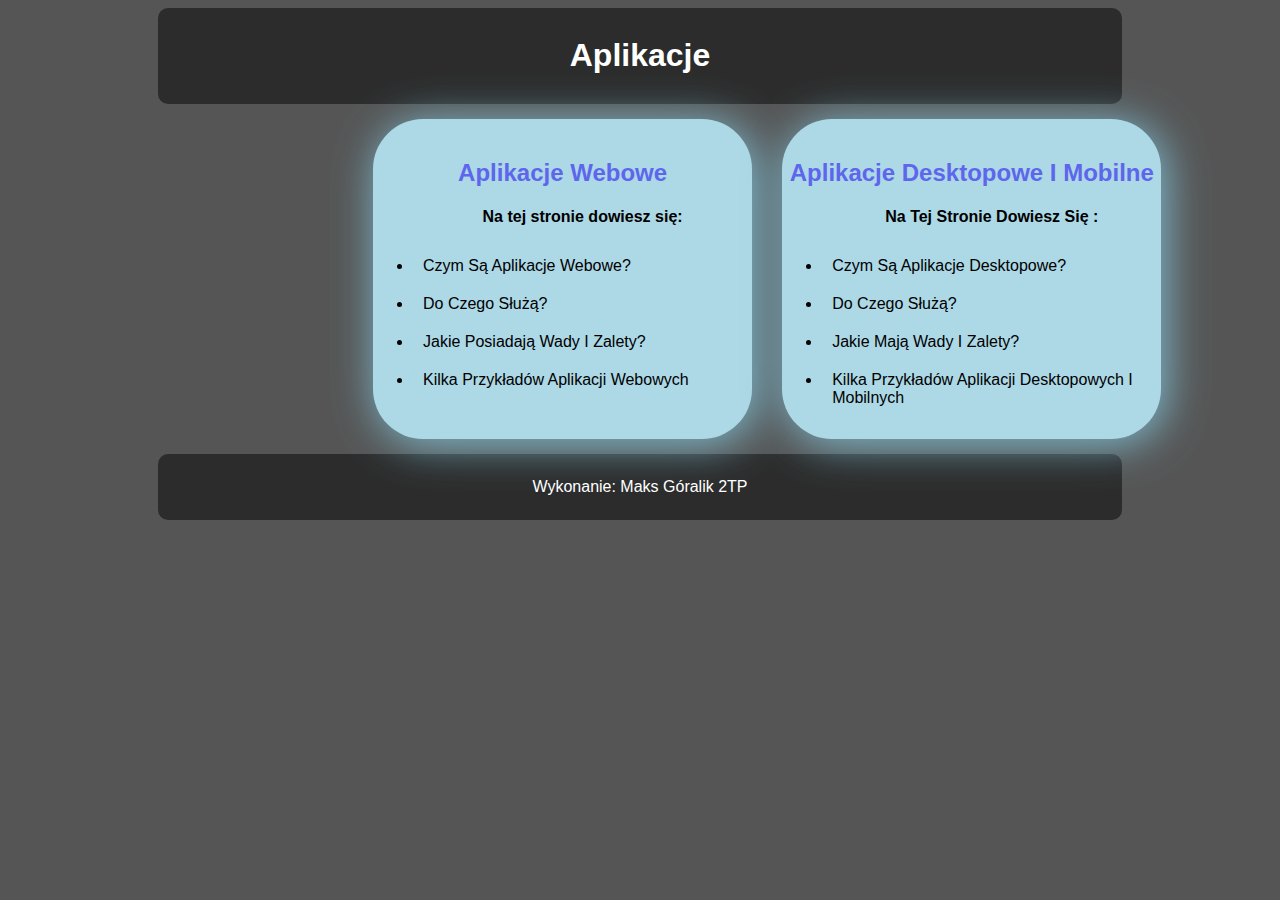
<file: index.html>
<!DOCTYPE html>
<html lang="pl">
<head>
    <meta charset="UTF-8">
    <title>Aplikacje</title>
    <link rel="stylesheet" href="style.css" type="text/css">
</head>
<body>
    <div id="box">
<div id="baner">
        <h1>Aplikacje</h1>
    </div>
<div id="lewy">
    <a href="webowe.html">Aplikacje Webowe</a>
    <ul><h4>Na tej stronie dowiesz się:</h3>
        <li>Czym Są Aplikacje Webowe?</li>
        <li>Do Czego Służą?</li>
        <li>Jakie Posiadają Wady I Zalety?</li>
        <li>Kilka Przykładów Aplikacji Webowych</li>
    </ul>
</div>
<div id="prawy">
    <a href="adim.html">Aplikacje Desktopowe I Mobilne</a>
    <ul><h4>Na Tej Stronie Dowiesz Się :</h4>
        <li>Czym Są Aplikacje Desktopowe?</li>
        <li>Do Czego Służą?</li>
        <li>Jakie Mają Wady I Zalety?</li>
        <li>Kilka Przykładów Aplikacji Desktopowych I Mobilnych</li>
    </ul>
</div>
<div id="stopka">
    <p>Wykonanie: Maks Góralik 2TP</p>
</div>
</div>
</body>
</html>
</file>
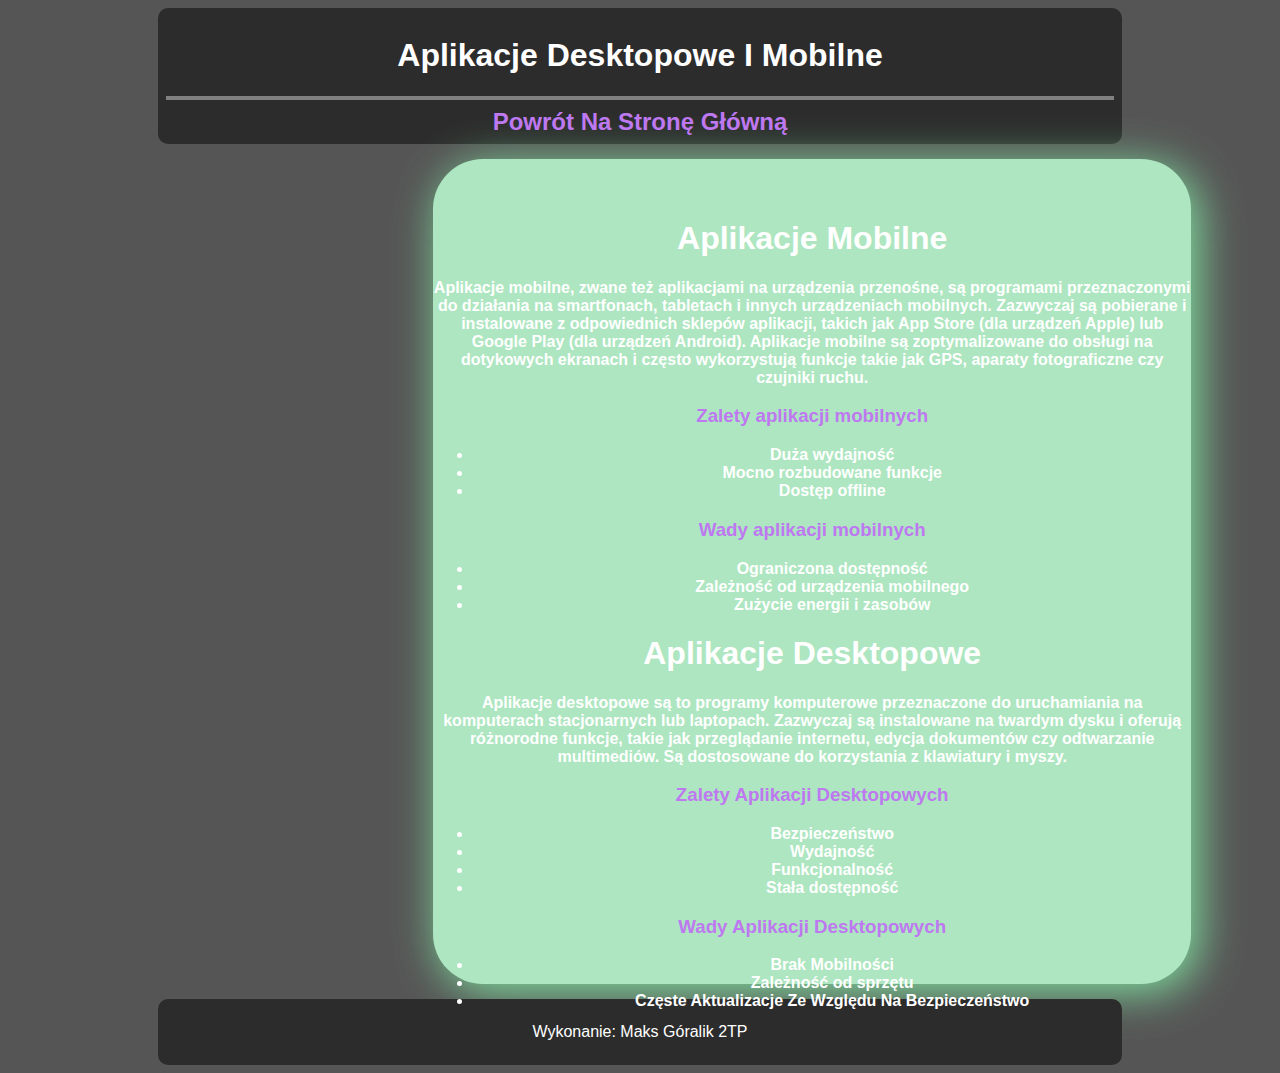
<file: adim.html>
<!DOCTYPE html>
<html lang="pl">
<head>
    <meta charset="UTF-8">
    <title>Aplikacje Desktopowe I Mobilne</title>
    <link rel="stylesheet" href="style3.css" type="text/css">
</head>
<body>
    <div id="box">
<div id="baner">
        <h1>Aplikacje Desktopowe I Mobilne</h1><hr>
        <a href="index.html">Powrót Na Stronę Główną</a>
    </div>
<div id="tresc">
    <h1>Aplikacje Mobilne</h1>
    <b>Aplikacje mobilne, zwane też aplikacjami na urządzenia przenośne, są programami przeznaczonymi do działania na smartfonach, tabletach i innych urządzeniach mobilnych. Zazwyczaj są pobierane i instalowane z odpowiednich sklepów aplikacji, takich jak App Store (dla urządzeń Apple) lub Google Play (dla urządzeń Android). Aplikacje mobilne są zoptymalizowane do obsługi na dotykowych ekranach i często wykorzystują funkcje takie jak GPS, aparaty fotograficzne czy czujniki ruchu.</b><br>
    <h3>Zalety aplikacji mobilnych</h3>
        <ul>
            <li>Duża wydajność</li>
            <li>Mocno rozbudowane funkcje</li>
            <li>Dostęp offline</li>
        </ul>
    <h3>Wady aplikacji mobilnych</h3>
    <ul>
        <li>Ograniczona dostępność</li>
        <li>Zależność od urządzenia mobilnego</li>
        <li>Zużycie energii i zasobów</li>
    </ul>
    <h1>Aplikacje Desktopowe</h1>
    <b>Aplikacje desktopowe są to programy komputerowe przeznaczone do uruchamiania na komputerach stacjonarnych lub laptopach. Zazwyczaj są instalowane na twardym dysku i oferują różnorodne funkcje, takie jak przeglądanie internetu, edycja dokumentów czy odtwarzanie multimediów. Są dostosowane do korzystania z klawiatury i myszy.</b>
    <h3>Zalety Aplikacji Desktopowych</h3>
    <ul>
        <li>Bezpieczeństwo</li>
        <li>Wydajność</li>
        <li>Funkcjonalność</li>
        <li>Stała dostępność</li>
    </ul>
    <h3>Wady Aplikacji Desktopowych</h3>
    <ul>
        <li>Brak Mobilności</li>
        <li>Zależność od sprzętu</li>
        <li>Częste Aktualizacje Ze Względu Na Bezpieczeństwo</li>
    </ul>
</div>
<div id="stopka">
    <p>Wykonanie: Maks Góralik 2TP</p>
</div>
</div>
</body>
</html>
</file>
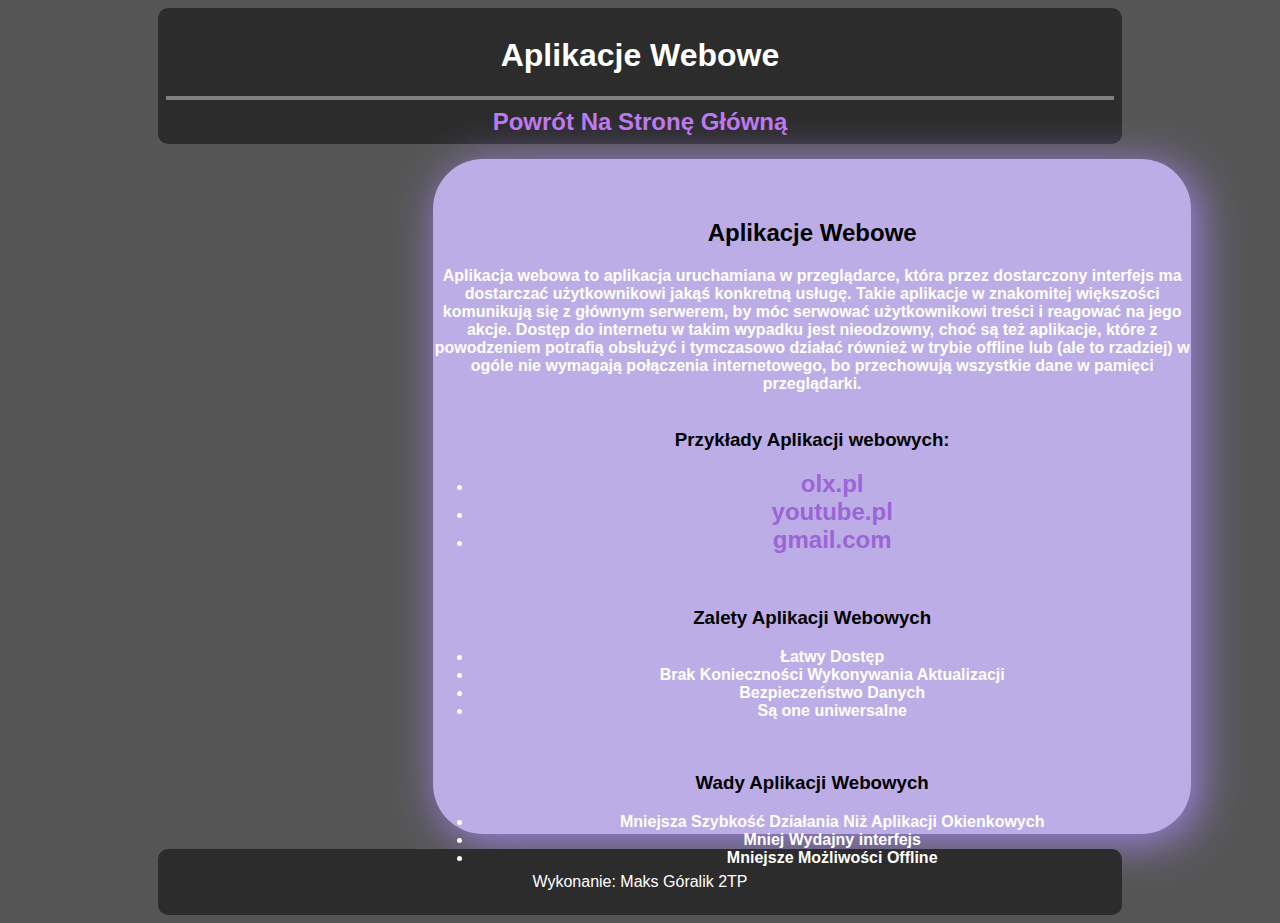
<file: webowe.html>
<!DOCTYPE html>
<html lang="pl">
<head>
    <meta charset="UTF-8">
    <title>Aplikacje Webowe</title>
    <link rel="stylesheet" href="style2.css" type="text/css">
</head>
<body>
    <div id="box">
<div id="baner">
        <h1>Aplikacje Webowe</h1><hr>
        <a href="index.html">Powrót Na Stronę Główną</a>
    </div>
<div id="tresc">
    <h2>Aplikacje Webowe</h2>
    <b>Aplikacja webowa to aplikacja uruchamiana w przeglądarce, która przez dostarczony interfejs ma dostarczać użytkownikowi jakąś konkretną usługę. Takie aplikacje w znakomitej większości komunikują się z głównym serwerem, by móc serwować użytkownikowi treści i reagować na jego akcje. Dostęp do internetu w takim wypadku jest nieodzowny, choć są też aplikacje, które z powodzeniem potrafią obsłużyć i tymczasowo działać również w trybie offline lub (ale to rzadziej) w ogóle nie wymagają połączenia internetowego, bo przechowują wszystkie dane w pamięci przeglądarki.<br><br>
        <h3>Przykłady Aplikacji webowych:</h3>
        <ul>
            <li><a href="olx.pl" target="_blank" class="przyklady">olx.pl</a></li>
            <li><a href="youtube.com" target="_blank" class="przyklady">youtube.pl</a></li>
            <li><a href="gmail.com" target="_blank" class="przyklady">gmail.com</a></li>
        </ul>
<br>
<h3>Zalety Aplikacji Webowych</h3>
<ul>
    <li>Łatwy Dostęp</li>
    <li>Brak Konieczności Wykonywania Aktualizacji</li>
    <li>Bezpieczeństwo Danych</li>
    <li>Są one uniwersalne</li>
</ul>
<br>
<h3>Wady Aplikacji Webowych</h3>
<ul>
<li>Mniejsza Szybkość Działania Niż Aplikacji Okienkowych</li>
<li>Mniej Wydajny interfejs</li>
<li>Mniejsze Możliwości Offline</li>
</ul>
</b>
</div>
<div id="stopka">
    <p>Wykonanie: Maks Góralik 2TP</p>
</div>
</div>
</body>
</html>
</file>
<file: style.css>
*{
    font-family: Helvetica;
    text-align: center;
}
body{
    background-color: #555555;
}
#baner, #stopka{
    background-color: #2c2c2c;
    color: white;
    padding: 8px;
    clear:both;
}
#lewy, #prawy{
    background-color: #ADD8E6;
    width: 30%;
    height: 280px;
    padding-top: 40px;
    margin: 15px;
    box-shadow: 4px 4px 44px #82c1d6;
    border-radius: 50px;
}
#lewy{
    float: left;
    margin-left: 365px;
}
#prawy{
    float: left;
}
a{
    color: rgb(93, 102, 236);
    font-size: 150%;
    padding: 6px;
    font-weight: bold;
    text-decoration: none;
}
a:hover{
    border-radius: 10px;
    color: white;
}
#baner{
    width: 75%;
    margin: auto;
    border-radius: 10px;
}
#stopka{
    width: 75%;
    margin: auto;
    border-radius: 10px;
}
li{
    text-align: left;
    padding: 10px;
}
</file>
<file: style3.css>
*{
    font-family: Helvetica;
    text-align: center;
}
body{
    background-color: #555555;
}
#baner, #stopka{
    background-color: #2c2c2c;
    color: white;
    padding: 8px;
    clear:both;
}
#tresc{
    background-color: #ade6c0;
    width: 60%;
    height: 785px;
    padding-top: 40px;
    margin: 15px;
    box-shadow: 7px 7px 45px #84e5a4;
    border-radius: 50px;
    margin-left: 425px;
    color: white;
}
a{
    color: rgb(190, 120, 240);
    font-size: 150%;
    padding: 6px;
    font-weight: bold;
    text-decoration: none;
}
a:hover{
    border-radius: 10px;
    color: white;
}
#baner{
    width: 75%;
    margin: auto;
    border-radius: 10px;
}
#stopka{
    width: 75%;
    margin: auto;
    border-radius: 10px;
}
hr{
    border: 2px solid;
}
h3{
    color:rgb(190, 120, 240);
}
li{
    font-weight: bold;
}
</file>
<file: style2.css>
*{
    font-family: Helvetica;
    text-align: center;
}
body{
    background-color: #555555;
}
#baner, #stopka{
    background-color: #2c2c2c;
    color: white;
    padding: 8px;
    clear:both;
}
#tresc{
    background-color: #bcade6;
    width: 60%;
    height: 635px;
    padding-top: 40px;
    margin: 15px;
    box-shadow: 7px 7px 45px #a188e7;
    border-radius: 50px;
    margin-left: 425px;
    color: white;
}
a{
    color: rgb(190, 120, 240);
    font-size: 150%;
    padding: 6px;
    font-weight: bold;
    text-decoration: none;
}
a:hover{
    border-radius: 10px;
    color: white;
}
#baner{
    width: 75%;
    margin: auto;
    border-radius: 10px;
}
#stopka{
    width: 75%;
    margin: auto;
    border-radius: 10px;
}
hr{
    border: 2px solid;
}
h3, h2{
    color: black;
}
.przyklady{
    color: rgb(155, 101, 216)
}
</file>
